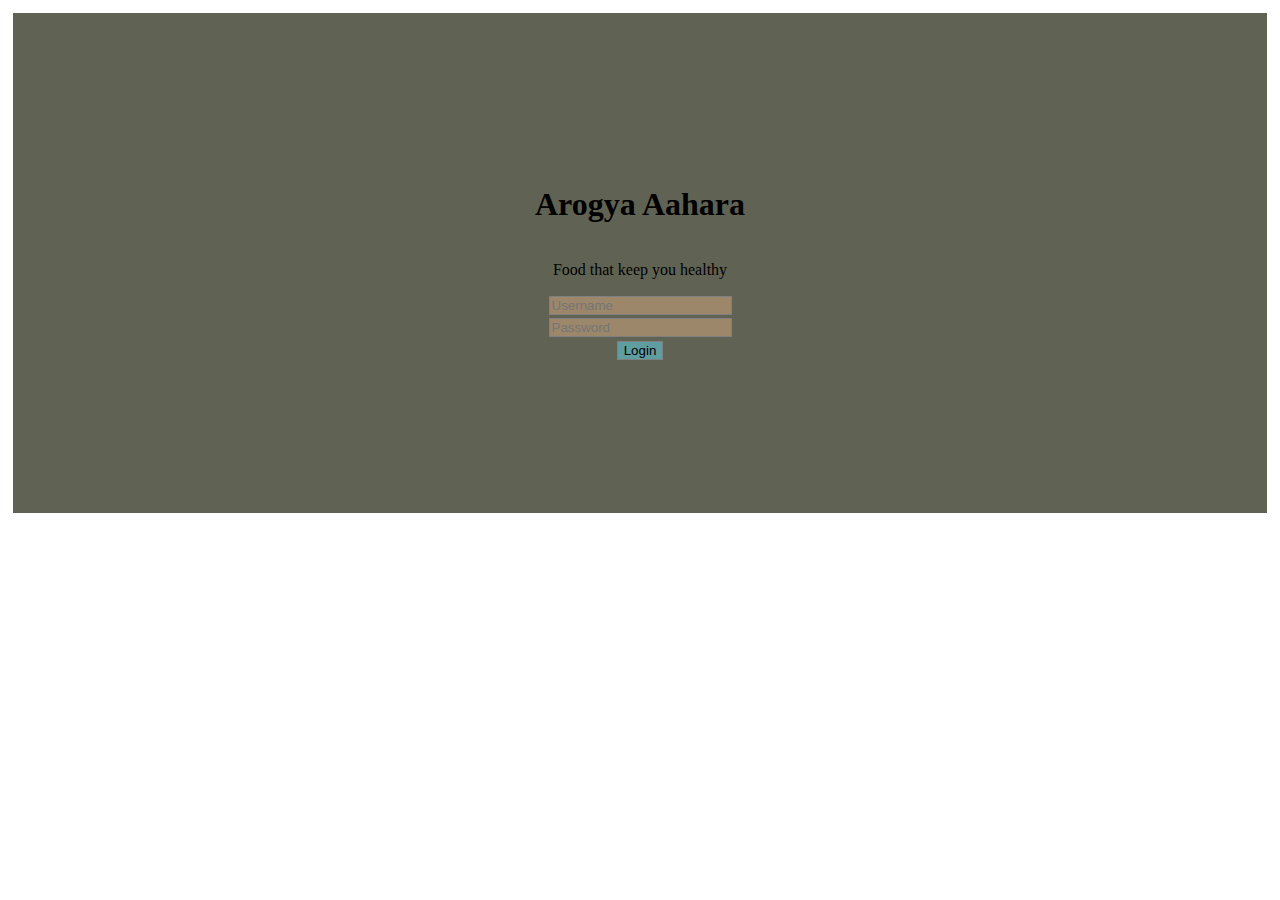
<file: index.html>
<!DOCTYPE html>
<html>

  <head>
    <link rel="stylesheet" href="style.css">
    <script src="script.js"></script>
  </head>

  <body>
   <div id='main'>
  <h1>Arogya Aahara </h1>
  <p>Food that keep you healthy </p>
  
 <input id='user' type='text' placeholder='Username'>
   <input id='password' type='text' placeholder='Password'>
  <button id='login' onclick='login()' style="float: left;">Login</button>
  </input>
</div>
  </body>

</html>
</file>
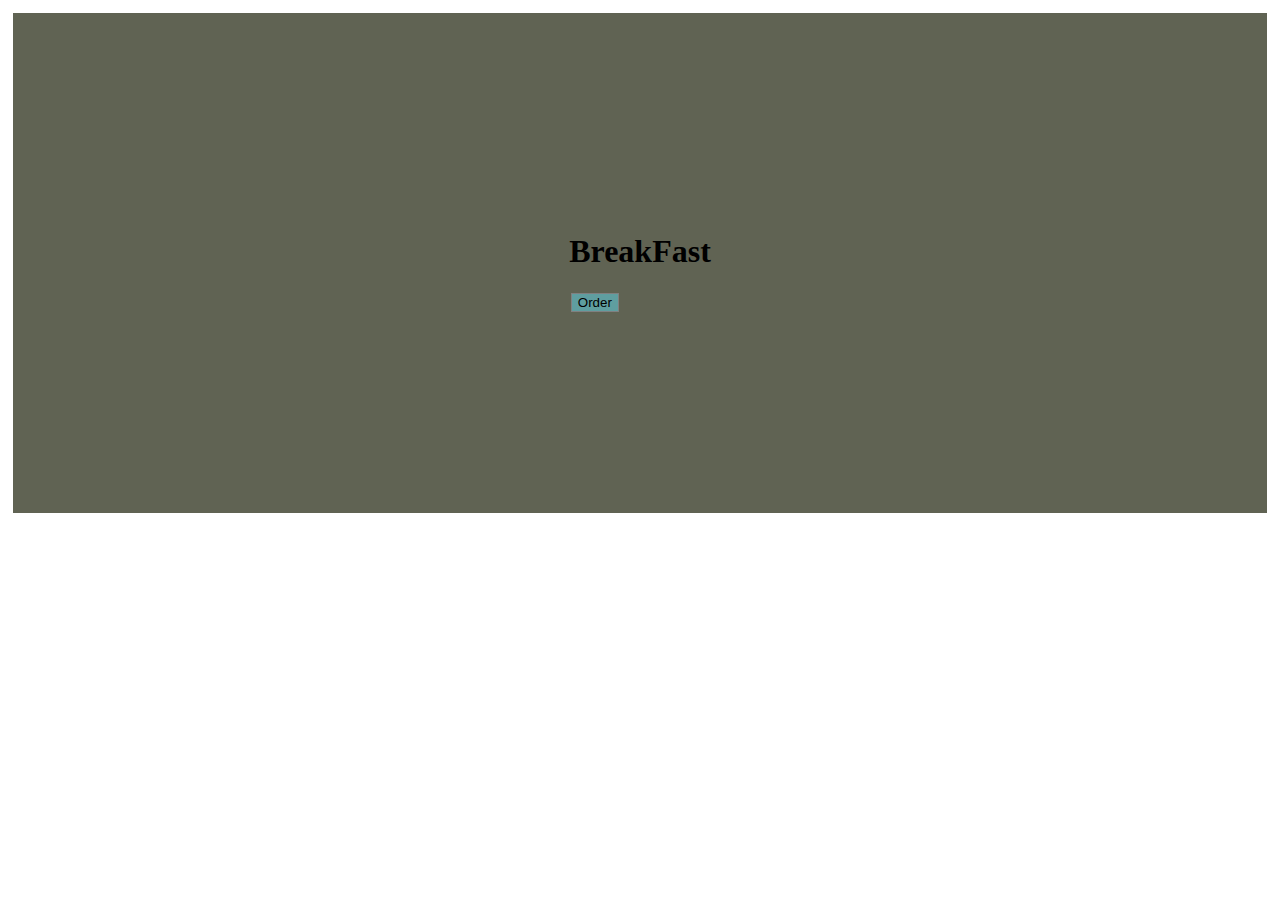
<file: checkOut.html>
<!DOCTYPE html>
<html>

  <head>
    <link rel="stylesheet" href="style.css">
    <script src="script.js"></script>
  </head>

  <body onload="getData()">
 
  <div id='main'>
    <div id='second'>
      <h1> BreakFast </h1>
      <div id="orderDetail"></div>
    <button id='order' onclick='order()' type="submit">Order</buton>
  
  </div>

  </body>

</html>
</file>
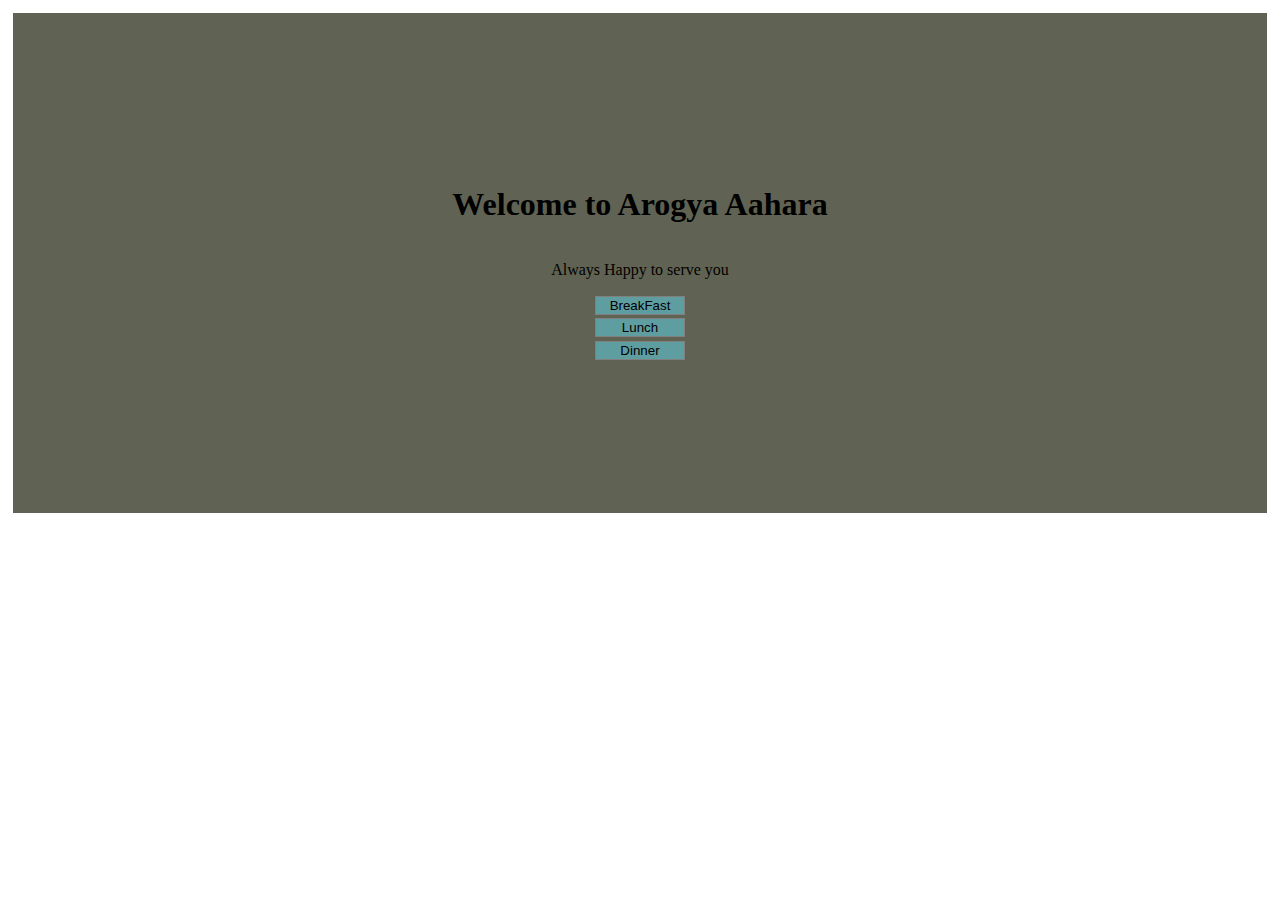
<file: ind.html>
<html>
<head>
  <link rel="stylesheet" type="text/css" href="style.css">
  <script src='script.js'></script>
</head>


<div id='main'>
  <h1> Welcome to Arogya Aahara </h1>
  <p>Always Happy to serve you </p>
  <button onclick='bk()' style="width: 90px;">BreakFast </button>
  <button onclick='lunch()' style="width: 90px;">Lunch </button>
  <button onclick='dinner()' style="width: 90px;">Dinner </button>
  
</div>
</html>
</file>
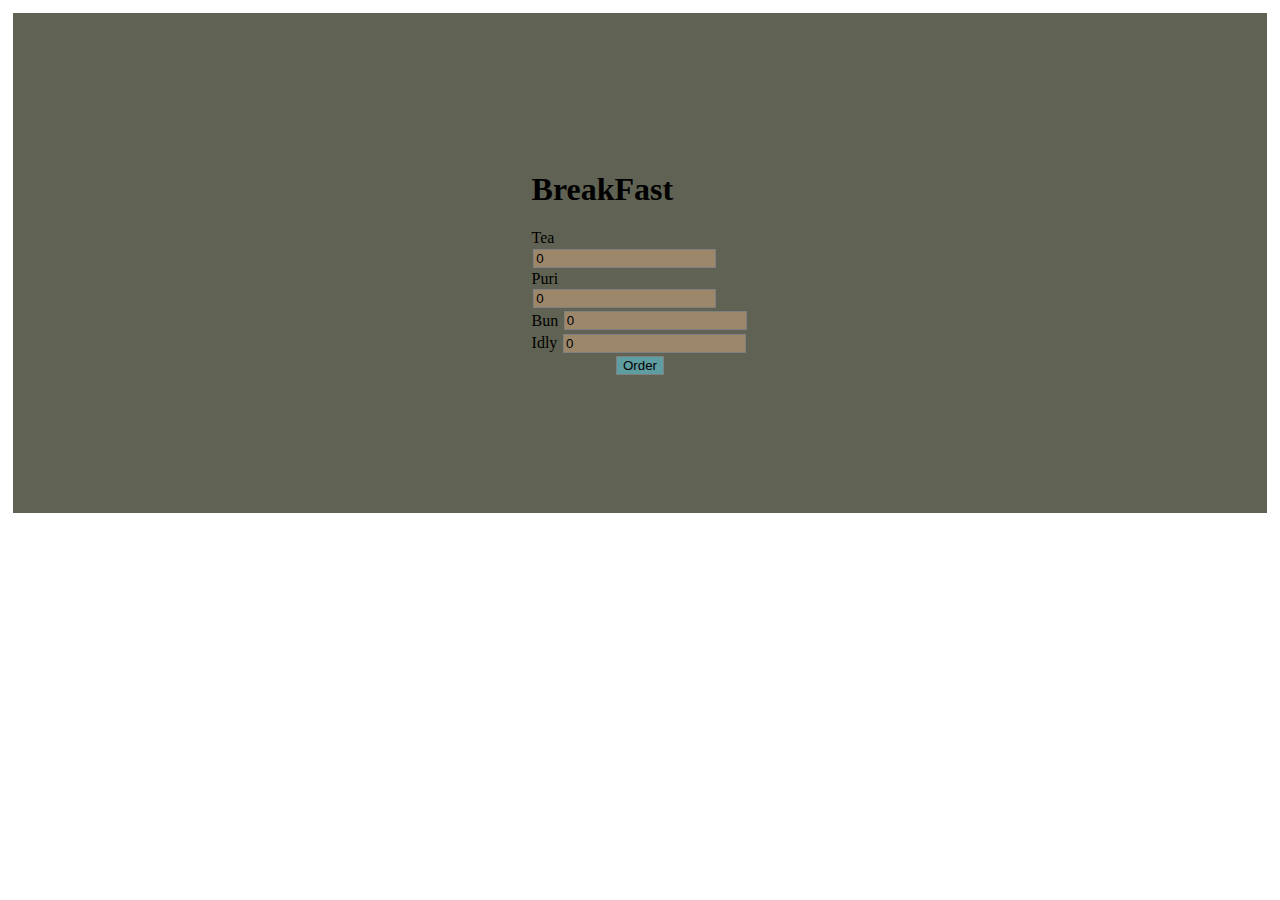
<file: order.html>
<!DOCTYPE html>
<html lang="en">
<head>
  <meta charset="UTF-8">
  <meta name="viewport" content="width=device-width, initial-scale=1.0">
  <meta http-equiv="X-UA-Compatible" content="ie=edge">
  <link rel="stylesheet" type="text/css" href="style.css">
  <script src='script.js'></script>
  <title>Document</title>
</head>
<body>
  <div id='main'>
    <div id='second'>
      <h1> BreakFast </h1>

      <div class="menuItem">
        <label for="tea">Tea</label>
        <input id='tea' name="tea" id='tea' type='number' min="0" value="0">
      </div>
  
      <div class="menuItem">
        <label>Puri</label>
        <input id='puri' name="puri" type='number' min="0" value="0">
      </div>
  
      <div class="menuItem">
        <label for="bun">Bun</label>
        <input id='bun' name="bun" type='number' min="0" value="0">
      </div>
  
      <div class="menuItem">
        <label for="idly" >Idly</label>
        <input id='idly' name="idly" type='number' min="0" value="0">
      </div>
  
    </div>
    <button id='order' onclick='order()' type="submit">Order</buton>
  
  </div>
  
</body>
</html>
</file>
<file: style.css>
/* Styles go here */

#main{
  display:flex;
  justify-content:center;
  flex-direction:column;
  align-items:center;
  background-color:rgb(96, 99, 83);
  height:500px;
}

#tea,#puri{
  display:flex;
  justify-content:center;
  flex-direction:row;
  align-items:center;
  margin-right:10px;
}

body{
  padding: 5px;
  
}
input{
  background-color: rgb(156, 135, 107);
  border : 1px solid gray;
  margin: 0.1rem;

}
button{
  background-color: cadetblue;
  border : 1px solid gray;
  margin: 0.1rem;
  
}

.orderItem{
  width:30px;
  margin-left:80px;
}
</file>
